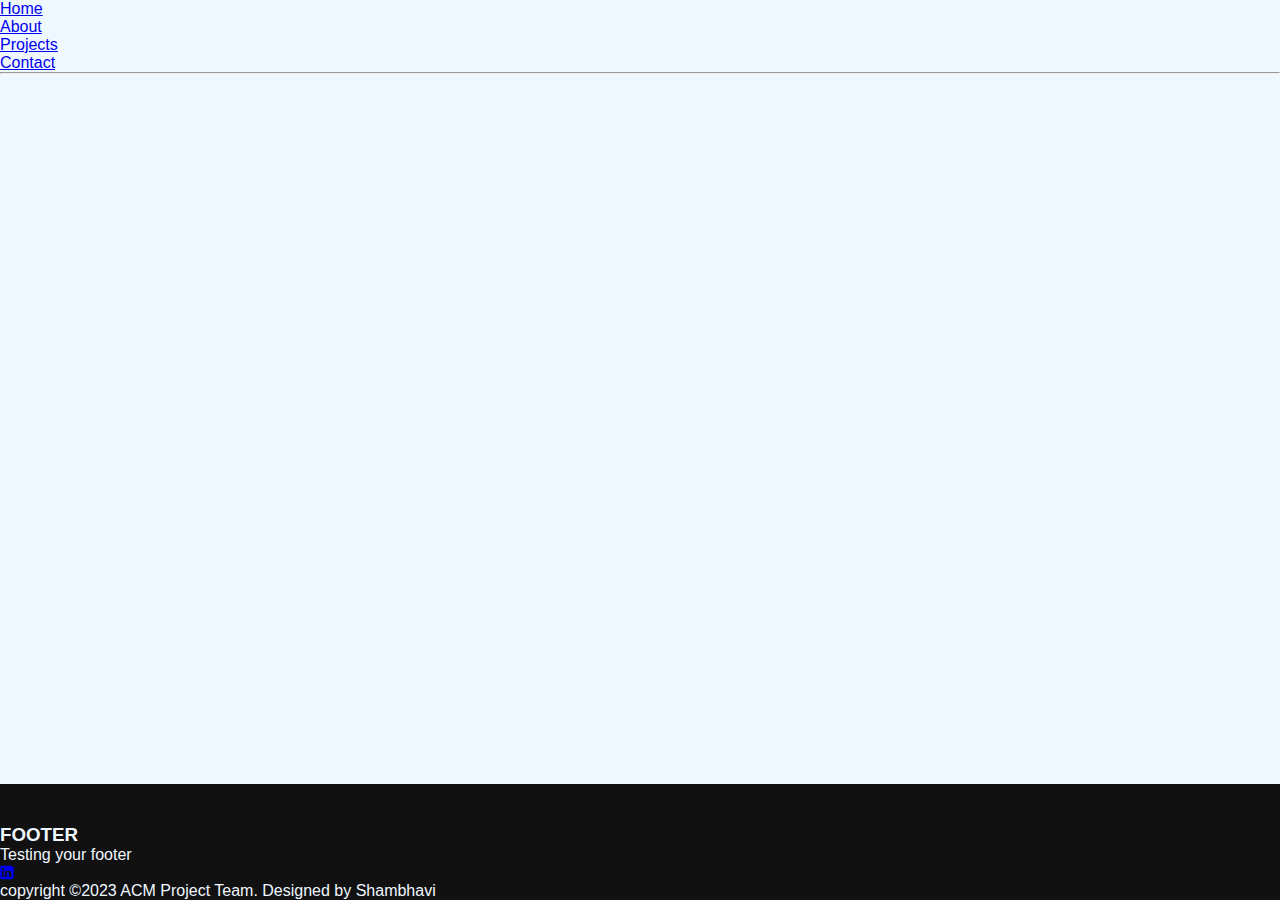
<file: index.html>
<header>
    <div class="header">
        <nav>
            <ul>
                <li><a href="index.html"><font face="Arial">Home</font></a></li>
                <li><a href="About.html"><font face="Arial">About</font></a></li>
                <li><a href="Projects.html"><font face="Arial">Projects</font></a></li>
                <li><a href="Contact.html"><font face="Arial">Contact</font></a></li>
            </ul>
        </nav>
    </div>
    <hr>
</header>


<footer>
<div class="footer-content">
    <h3>FOOTER</h3>
    <p>Testing your footer</p>
    <ul class="social">
        <li><a href="https://www.linkedin.com/in/irene-chen-295711244/"><i class="fa fa-linkedin-square"></i></a></li>
    </ul> 
</div>
<div class="footer-bottom">
    <p>copyright &copy;2023 ACM Project Team. Designed by <span>Shambhavi</span></p>
</div>
<html lang="en">
<head>
   <meta charset="UTF-8">
   <meta http-equiv="X-UA-Compatible" content="IE=edge">
   <meta name="viewport" content="width=device-width, initial-scale=1.0">
   <link rel="stylesheet" href="style.css">
   <link rel="stylesheet"href="https://stackpath.bootstrapcdn.com/font-awesome/4.7.0/css/font-awesome.min.css">
</file>
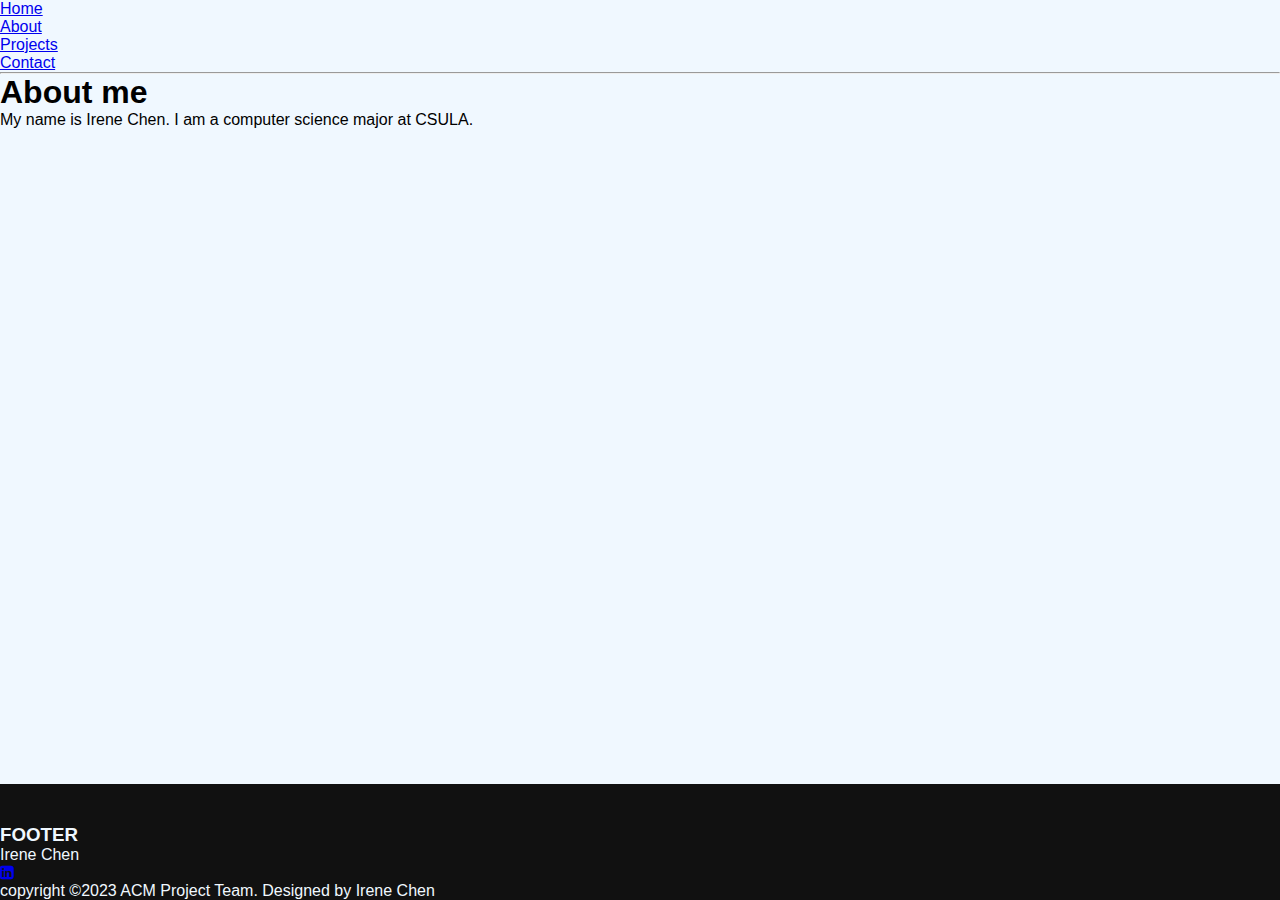
<file: about.html>
<header>
    <div class="header">
        <nav>
            <ul>
                <li><a href="index.html"><font face="Arial">Home</font></a></li>
                <li><a href="About.html"><font face="Arial">About</font></a></li>
                <li><a href="Projects.html"><font face="Arial">Projects</font></a></li>
                <li><a href="Contact.html"><font face="Arial">Contact</font></a></li>
            </ul>
        </nav>
    </div>
    <hr>
</header>

<main>
    <article>
        <h1><b><font face="Arial">About me</font></b></h1>
        <p>
            <font face="Arial">My name is Irene Chen. I am a computer science major at CSULA.</font>
        </p>
    </article>
</main>

<footer>
<div class="footer-content">
    <h3>FOOTER</h3>
    <p>Irene Chen</p>
    <ul class="social">
        <li><a href="https://www.linkedin.com/in/irene-chen-295711244/"><i class="fa fa-linkedin-square"></i></a></li>
    </ul> 
</div>
<div class="footer-bottom">
    <p>copyright &copy;2023 ACM Project Team. Designed by <span>Irene Chen</span></p>
</div>
<html lang="en">
<head>
   <meta charset="UTF-8">
   <meta http-equiv="X-UA-Compatible" content="IE=edge">
   <meta name="viewport" content="width=device-width, initial-scale=1.0">
   <link rel="stylesheet" href="style.css">
   <link rel="stylesheet"href="https://stackpath.bootstrapcdn.com/font-awesome/4.7.0/css/font-awesome.min.css">
</file>
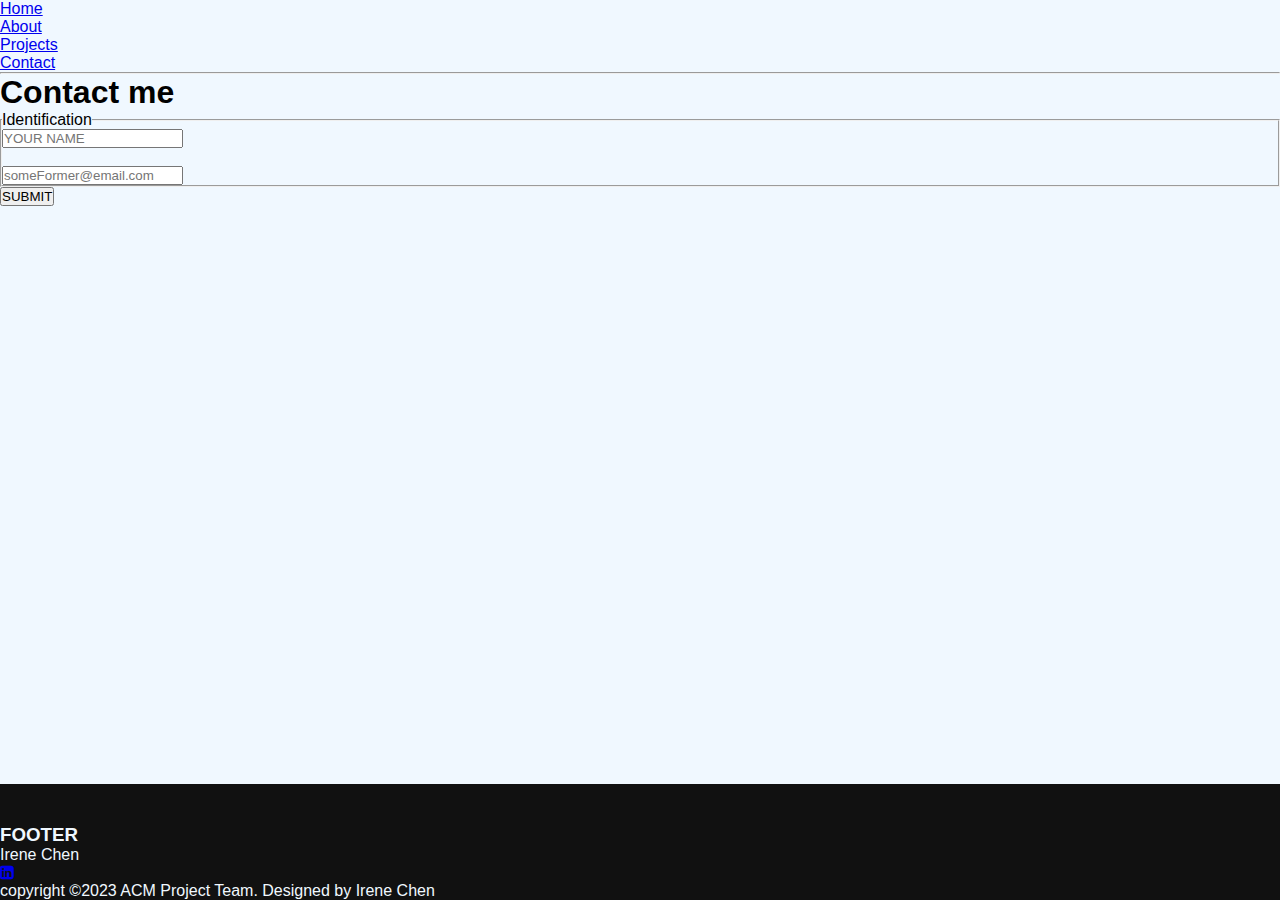
<file: Contact.html>
<header>
    <div class="header">
        <nav>
            <ul>
                <li><a href="index.html"><font face="Arial">Home</font></a></li>
                <li><a href="About.html"><font face="Arial">About</font></a></li>
                <li><a href="Projects.html"><font face="Arial">Projects</font></a></li>
                <li><a href="Contact.html"><font face="Arial">Contact</font></a></li>
            </ul>
        </nav>
    </div>
    <hr>
</header>


<main>
    <head>
        <title>Contact</title>
        <script> src"script.js"></script>
      <head>
       <body>
        <p id= "mytext" onclick= "changeText();"></p>
      <body>
    <article>
        <h1><b><font face="Arial">Contact me</font></b></h1>
        <p>
            <form action="https://formsubmit.co/your@email.com" method="POST">   
            <fieldset class="idWrapper">
                    <legend><font face="Arial">Identification</font></legend>
                    <div>
                        <input type="text" id="name" value="" name="name" placeholder="YOUR NAME" required/>
                    </div>
                    <br>
                    <div>
                        <input type="email" id="email" value="" name="email" placeholder="someFormer@email.com" required/>
                    </div>
            </fieldset>
            <button type="submit">SUBMIT</button>
            </form>
        </p>
    </article>
</main>

<footer>
<div class="footer-content">
    <h3>FOOTER</h3>
    <p>Irene Chen</p>
    <ul class="social">
        <li><a href="https://www.linkedin.com/in/irene-chen-295711244/"><i class="fa fa-linkedin-square"></i></a></li>
    </ul> 
</div>
<div class="footer-bottom">
    <p>copyright &copy;2023 ACM Project Team. Designed by <span>Irene Chen</span></p>
</div>
<html lang="en">
<head>
   <meta charset="UTF-8">
   <meta http-equiv="X-UA-Compatible" content="IE=edge">
   <meta name="viewport" content="width=device-width, initial-scale=1.0">
   <link rel="stylesheet" href="style.css">
   <link rel="stylesheet"href="https://stackpath.bootstrapcdn.com/font-awesome/4.7.0/css/font-awesome.min.css">
</file>
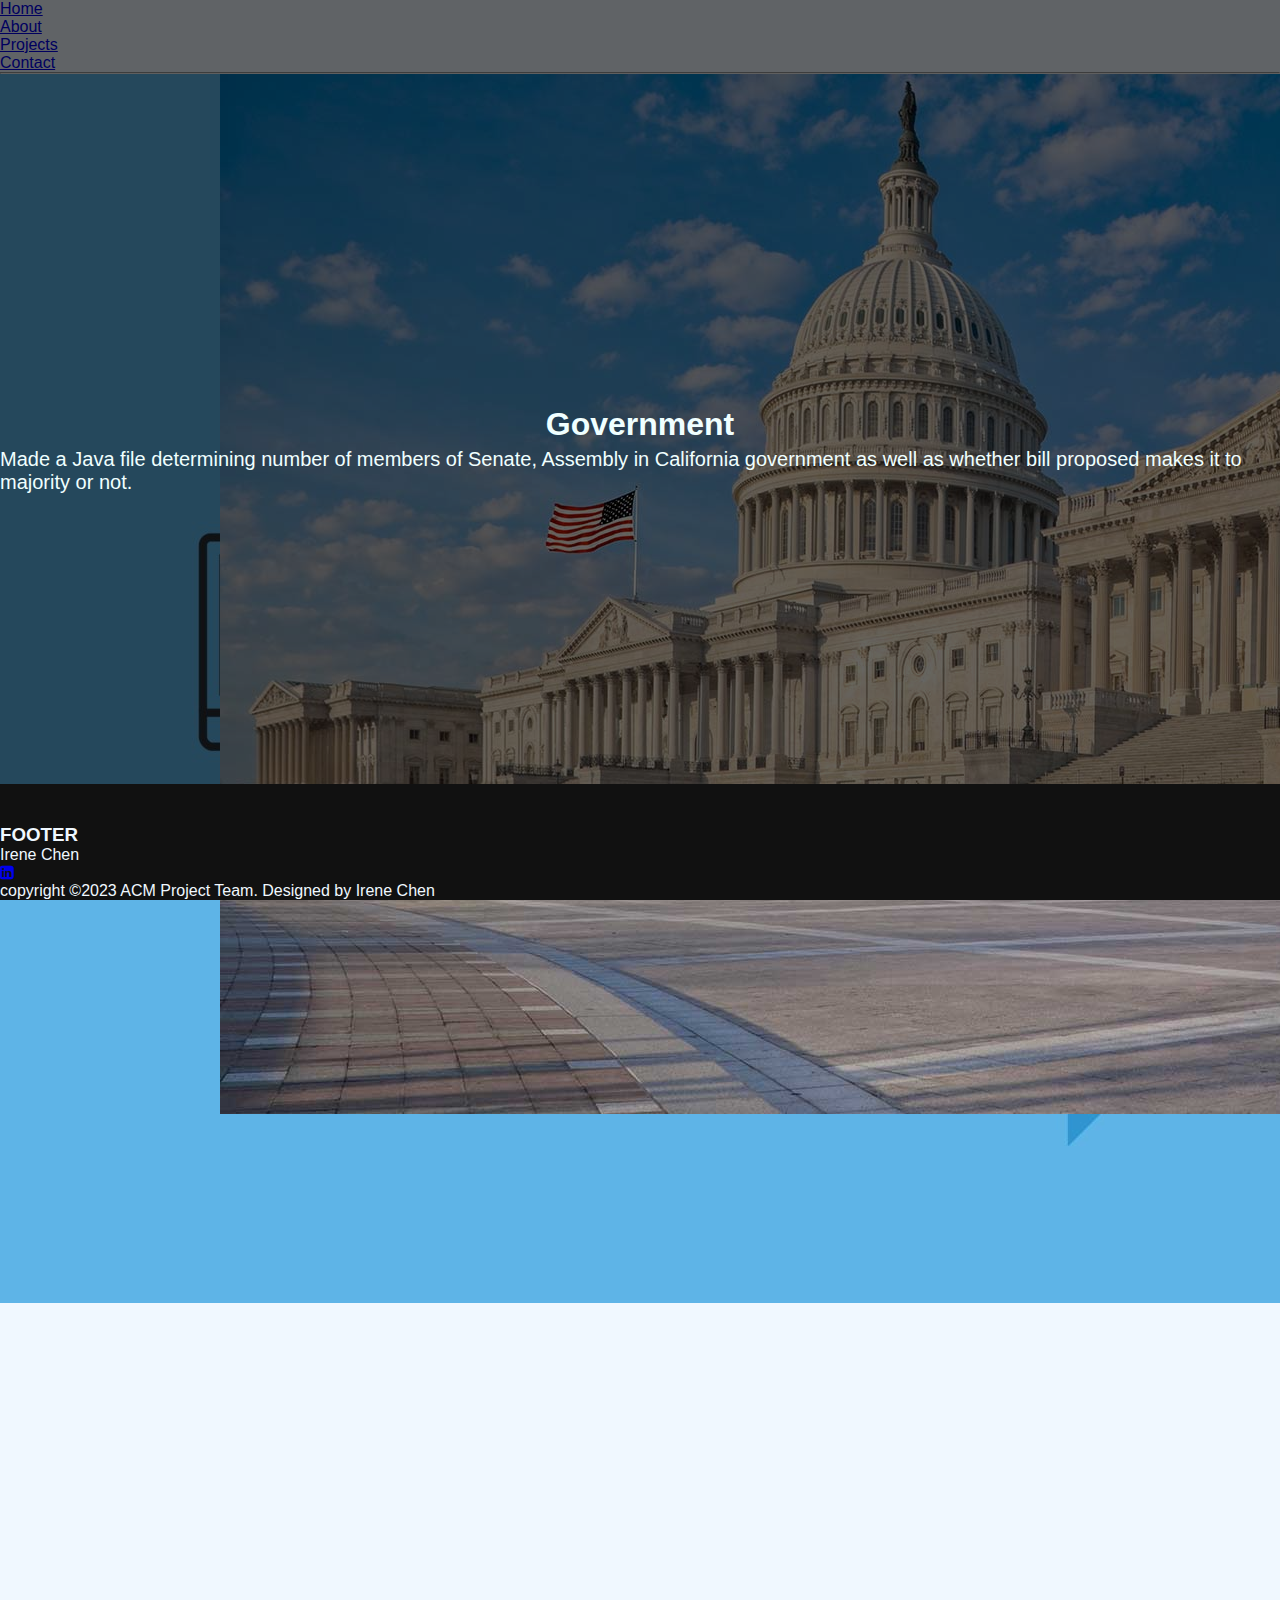
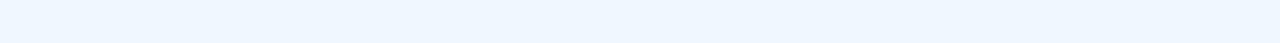
<file: Projects.html>
<header>
    <div class="header">
        <nav>
            <ul>
                <li><a href="index.html"><font face="Arial">Home</font></a></li>
                <li><a href="About.html"><font face="Arial">About</font></a></li>
                <li><a href="Projects.html"><font face="Arial">Projects</font></a></li>
                <li><a href="Contact.html"><font face="Arial">Contact</font></a></li>
            </ul>
        </nav>
    </div>
    <hr>
</header>



<body>
    <link rel="stylesheet" href="grid.css">
    <div class="grid-container">
        <img class = "image__img" src="project.jpeg" alt="project" >
        <link rel="stylesheet" href="hover.css">
        <div class="image__overlay">
            <div class="image__title">Project</div>
            <p class="image__description">
                This is Project 1. 
            </p>
        </div>  
        <img class = "image__img" src="government.jpeg" alt="government">
        <link rel="stylesheet" href="hover.css">
        <div class="image__overlay">
            <div class="image__title">Government</div>
            <p class="image__description">
                Made a Java file determining number of members of Senate, Assembly in California government as well as whether bill proposed makes it to majority or not.
            </p>
        </div>    
    </div>    
 </body>
 </html>

<footer>
<div class="footer-content">
    <h3>FOOTER</h3>
    <p>Irene Chen</p>
    <ul class="social">
        <li><a href="https://www.linkedin.com/in/irene-chen-295711244/"><i class="fa fa-linkedin-square"></i></a></li>
    </ul> 
</div>
<div class="footer-bottom">
    <p>copyright &copy;2023 ACM Project Team. Designed by <span>Irene Chen</span></p>
</div>
<html lang="en">
<head>
   <meta charset="UTF-8">
   <meta http-equiv="X-UA-Compatible" content="IE=edge">
   <meta name="viewport" content="width=device-width, initial-scale=1.0">
   <link rel="stylesheet" href="style.css">
   <link rel="stylesheet"href="https://stackpath.bootstrapcdn.com/font-awesome/4.7.0/css/font-awesome.min.css">
</file>
<file: style.css>
*{
    margin:0;
    padding:0;
    box-sizing: border-box;
 
 }
 body{
    background-color: aliceblue;
 }
 footer{
    position:absolute;
 
    background-color: black;
    bottom:0;
    left:0;
    right: 0;
    background-color: #111;
    height: auto;
    width: 100vw;
    font-family: 'Montserrat', sans-serif;
    font-weight: 100;
    padding-top: 40px;
    color: aliceblue;
 }
</file>
<file: grid.css>
.grid-container {
    display: grid;
    grid-template-columns: 200px 250px;
    grid-auto-rows: minmax(150px,auto);
    grid-gap:20px;
    grid-template-areas:
    "header header"       /* we want the header to take the first 2 rows */
    "sidebar content"
    "sidebar content"
 }
 
 .grid-item-1{
    grid-area:header;
 }
 .grid-item-2{
    grid-area: sidebar;
 }
 .grid-item-3{
    grid-area: sidebar;
 }
</file>
<file: hover.css>
image {
    position: relative;
    width: 400px;
    height: auto;
    display:block;
    width: 100%;
 }


 .image__overlay{
    position:absolute;
    top: 0;
    left: 0;
    width: 100%;
    height: 100%;
    background: rgba(0, 0, 0, 0.6);
    color:azure;
    font-family: 'Montserrat', sans-serif;
    display: flex;
    flex-direction: column;
    align-items: center;
    justify-content:center ;
    opacity:0;
    transition: opacity 0.25s ;
 }

 
 .image__overlay:hover{
   opacity: 1;
}

 .image__title{
    font-size: 2em;
    font-weight: bold;
 }
 .image__description{
    font-size: 1.25em;
    margin-top: 0.25em;
 }
</file>
